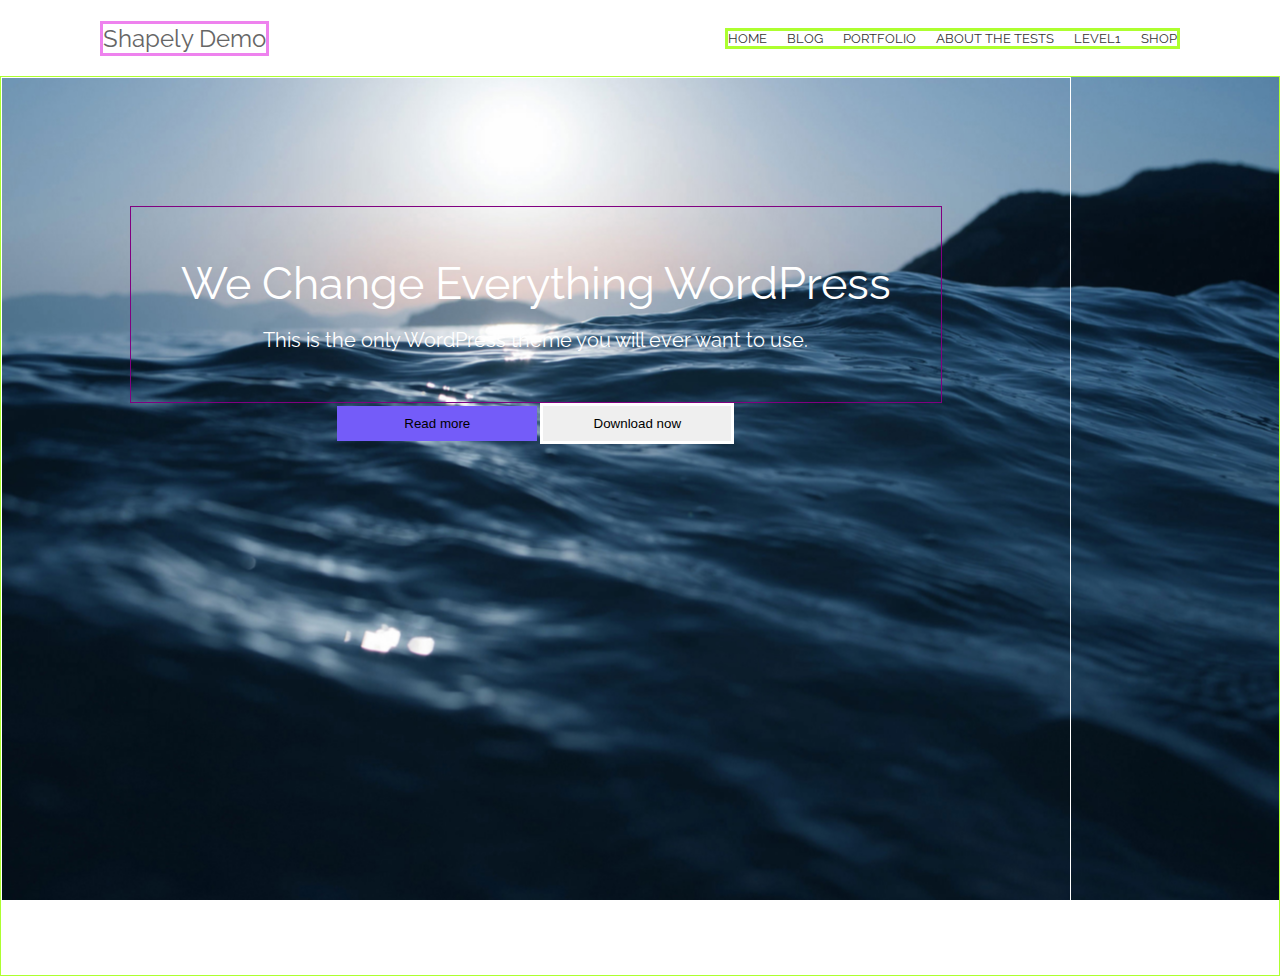
<file: flexbox-level-3-1/index.html>
<!DOCTYPE html>
<html lang="de">
<head>
    <meta charset="UTF-8">
    <meta name="viewport" content="width=device-width, initial-scale=1.0">
    <title>flexbox-level-3-1</title>
    <link rel="stylesheet" href="./assets/css/style.css">
</head>
<body>
    <header>
        <a href="#" class="logo">Shapely Demo</a>

        <nav>
            <ul>
              <li><a href="#home">HOME</a></li>
              <li><a href="#blog">BLOG</a></li>
              <li><a href="#portfolio">PORTFOLIO</a></li>
              <li><a href="#About-the-tests">ABOUT THE TESTS</a></li>
              <li><a href="#LEVEL1">LEVEL1 </a>
              <li><a href="#SHOP">SHOP </a></li>
            </ul>
        </nav>
    </header>
    
    <main>
        <section>
            <div>
                <p>We Change Everything WordPress</p>

                <p>This is the only WordPress theme you will ever want to use.</p>
            </div>
            <button class="button1" href="read">Read more</button>
            <button class="button2" href="load">Download now</button>
        </section>
    
    </main>

    <footer>

    </footer>
</body>
</html>
</file>
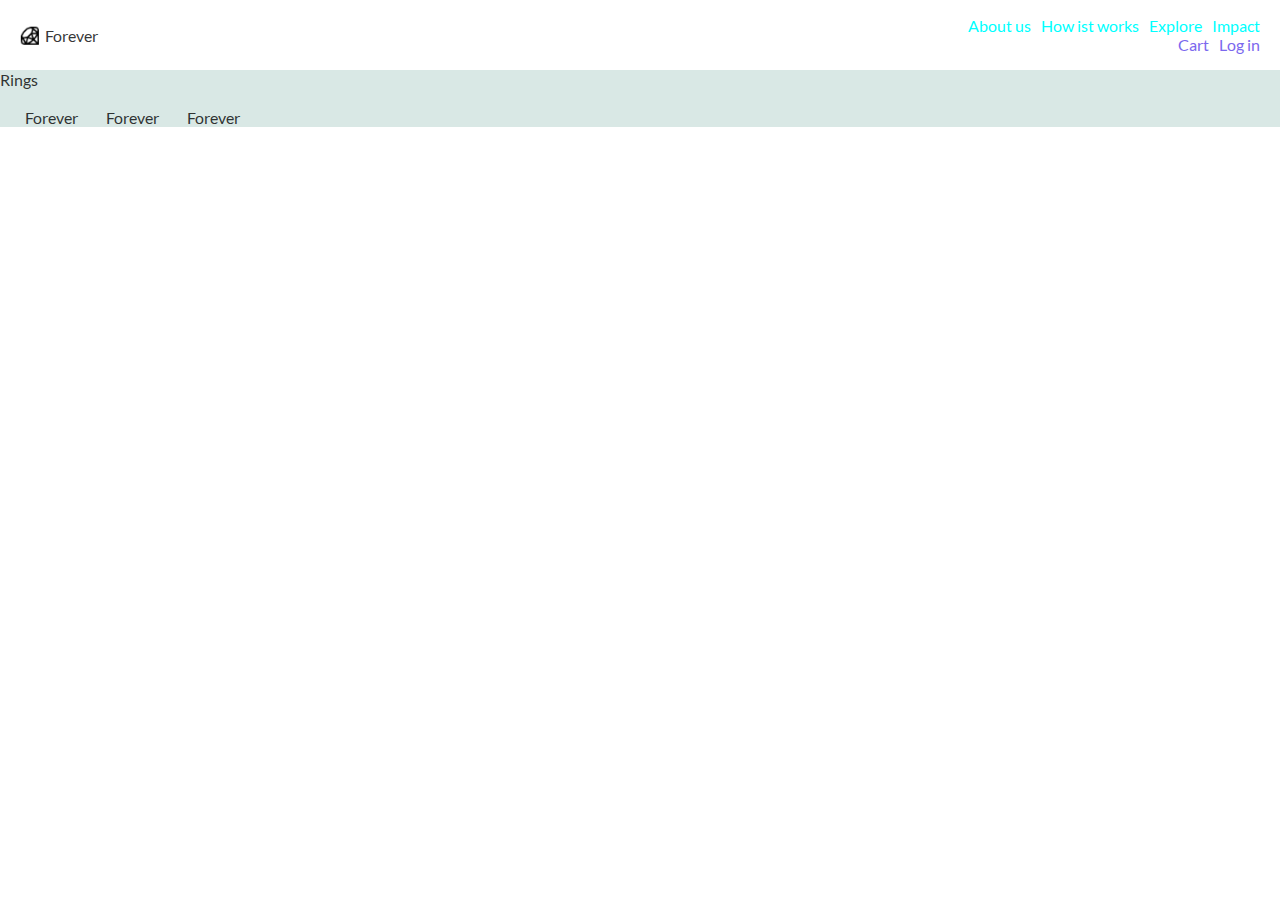
<file: flexbox-level-3-2/index.html>
<!DOCTYPE html>
<html lang="de">
<head>
    <meta charset="UTF-8">
    <meta name="viewport" content="width=device-width, initial-scale=1.0">
    <title>flexbox-level-3-2</title>
    <link rel="stylesheet" href="./assets/css/style.css">
</head>
<body>
    <header>
        <a href="#" class="logo">Forever</a>
        <nav>
            <ul>
                <li>About us</li>
                <li>How ist works</li>
                <li>Explore</li>
                <li>Impact</li>
            </ul>
            <ul>
                <li>Cart</li>
                <li>Log in</li>
            </ul>
        </nav>
    </header>
    
    <main>
        <section>
            <p>Rings</p>
            <div class="ringe-001">
                <a href="#" class="ring001"></a>
                <a href="#" class="ring002"></a>
                <a href="#" class="ring003"></a>
            </div>
            <div class="rings-002">
                <a href="#" class="ring001">Forever</a>
                <a href="#" class="ring002">Forever</a>
                <a href="#" class="ring003">Forever</a>
            </div>
        </section>
    </main>

    <footer>

    </footer>
</body>
</html>
</file>
<file: flexbox-level-3-1/assets/css/style.css>
@font-face {
    font-family: "Raleway";
    src: url("../fonts/Raleway-VariableFont_wght.ttf");
}

* {
    margin: 0;
    padding: 0;
    box-sizing: border-box;
}

/* Hier sind die Assets für die Aufgabe:
Font-family:"Raleway",
Headerhöhe:76px,
Logofarbe: #666,
Logofarbe in hover: #333,
Menüfarbe: #333,
und Menüfarbe in hover: #337ab7 */

html {
    font-family: "Raleway";
    font-size: 13px;
}

header {
    width: 100vw;
    height: 76px;
    display: flex;
    justify-content: space-between;
    background-color: white;
    align-items: center;
    padding: 0 100px;
}

.logo {
    color: #666;
    font-size: 24px;
    border: solid 3px violet; 
}

.logo:hover {
    color: #333;
}

a {
    text-decoration: none;
    color: #333;
}

a:hover {
    color: #337ab7;
}

header nav ul {
    display: flex;
    justify-content: space-around;
    color: #333;
    gap: 20px;
    list-style-type: none;
    border: solid 3px greenyellow; 
}

header nav ul:hover {
    color: #337ab7;
}

main {
    background-image: url("../img/photo-1443527216320-7e744084f5a7-1.jpg.jpg");
    height: 100vh;
    background-position: center;
    background-attachment: fixed;
    display: flex;

    border: 1px solid greenyellow;
}

section {
    width: auto;
    flex-direction: column;
    justify-content: center;
    align-items: center;
    text-align: center;
    padding: 10%;
    color: white;
    border: 1px solid white;
}

div {
    padding: 50px;
    border: 1px solid purple;
}

p:nth-child(1) {
    font-size: 45px;
    padding-bottom: 18px;
}

p:nth-child(2) {
    font-size: 20px;
}

button {
    width: 200px;
    padding: 10px;
    border-style: none;
}

button:nth-of-type(1) {
    background-color: #745CF9;
}

button:nth-of-type(1):hover {
    background-color: #333;
}

button:nth-of-type(2) {
    width: 194px;
    border: 3px solid white;

}

button:nth-of-type(2):hover {
    background-color: black;
}
</file>
<file: flexbox-level-3-2/assets/css/style.css>
@font-face {
    font-family: "Lato";
    src: url("../fonts/Lato-Regular.ttf");
}

* {
    margin: 0;
    padding: 0;
    box-sizing: border-box;
}

html {
    font-family: "Lato";
    color: rgba(0,0,0,.8);
}

/* In dieser Aufgabe sollst du eine Landingpage mit einer geteilten Navigation und einer Bildergalerie bauen, die sich anpasst, wenn man das Browser-Fenster schmaler zieht. Schau dir das Design an und wende folgende Anweisungen an:
Nutze die Schriftart "Lato". Diese kannst du dir über Google Fonts herunterladen und über dein CSS einbinden.
Die background-color ist #D9E8E5, der graue Text ist rgba(0,0,0,.8).
Nutze margin: auto um die letzten beiden Menüpunkte an den rechten Rand zu positionieren.
Nutze flex-wrap: wrap für die Bildergalerie */

body {
    width: 100vw;
}

header {
    height: 70px;
    display: flex;
    justify-content: space-between;
    align-items: center;
    padding: 20px;
}

.logo {
    background-image: url("../img/logo.png.png");
    background-repeat: no-repeat;
    background-size: contain;
}

a {
    padding-left: 25px;
    color: rgba(0,0,0,.8);
    text-decoration: none;
}

header ul {
    display: flex;
    gap: 10px;
    text-decoration: none;
    list-style: none;
}

ul:nth-child(1) {
    color: aqua;
    justify-content: flex-start;

}

ul:nth-child(2) {
    color: mediumslateblue;
    justify-content: flex-end;
}

main {
    background-color: #D9E8E5;
}
</file>
